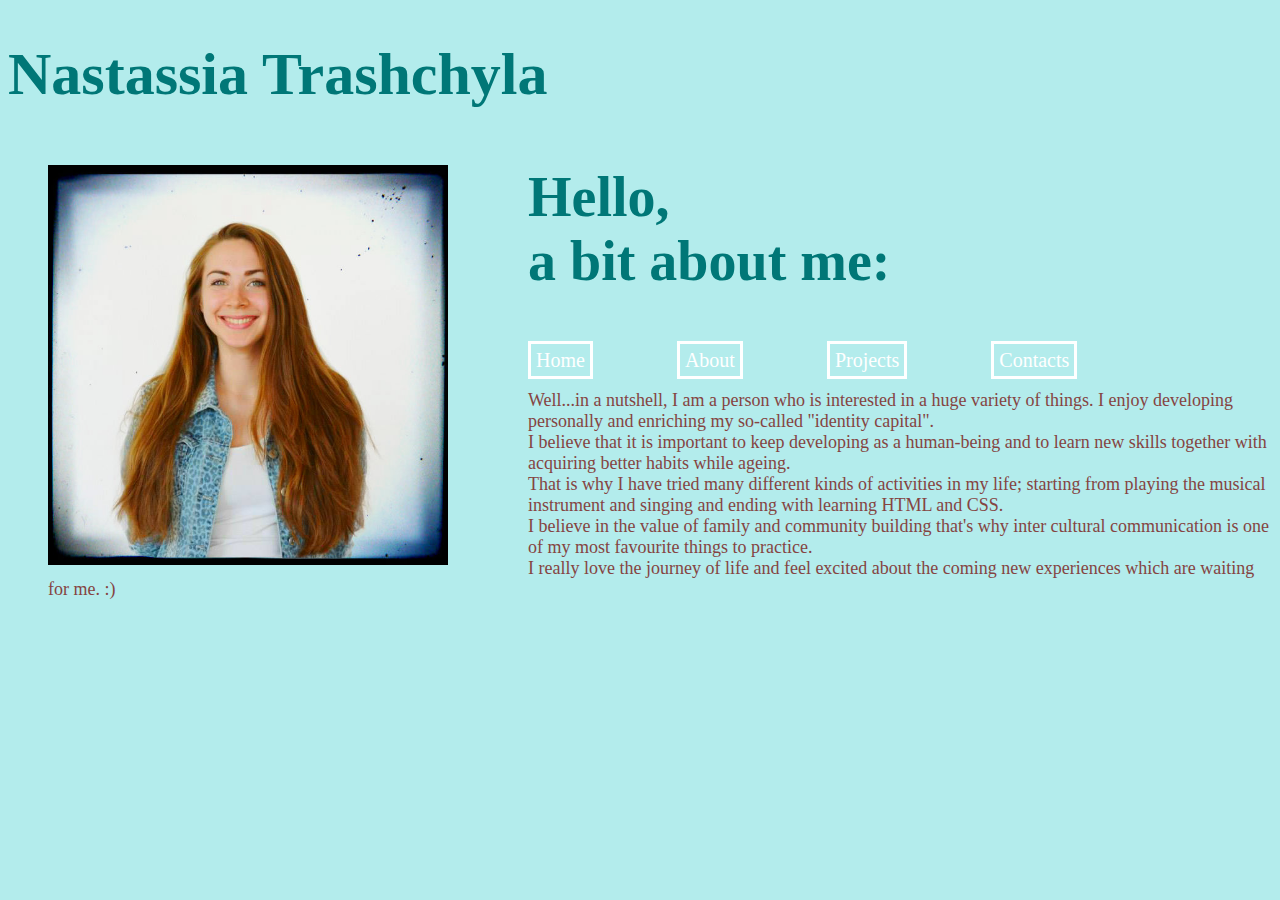
<file: index.html>
<!DOCTYPE html>
<html>
<head>

  <link type="text/css" rel="stylesheet" href="stylesheet.css"/>
<title>Nastassia Trashchyla</title>
</head>
<body style="background-color:#b3ecec">

    <h1 style="font-size: 60px; Font-Family: Comic Sans MS; Color: #007777;">Nastassia Trashchyla</h1>
<ul>
 <img src="hussel1.jpg" style="width: 400px; height: 400px; float:left; margin-right:80px;">
<p style="font-family:Comic Sans MS;color:#007777;font-size:56px;"> <strong>Hello,<br>a bit about me:</strong></p>
<ul>
<li style=color:><a href="home.html">Home</a></li>
<li><a href="about.html">About</a></li>
<li><a href="projects.html">Projects</a></li>
<li><a href="contacts.html">Contacts</a></li>
</ul>
<p style="font-family:Comic Sans Ms; color:#854442; font-size:18px""> Well...in a nutshell, I am a person who is interested in a huge variety of things.
 I enjoy developing personally and enriching my so-called "identity capital".
 <br>I believe that it is important to keep developing as a human-being and to learn new skills together with acquiring better habits while ageing.
 <br>That is why I have tried many different kinds of activities in my life; starting from playing the musical instrument and singing and ending with learning HTML and CSS.
 <br>I believe in the value of family and community building that's why inter cultural communication is one of my most favourite things to practice.
  <br>I really love the journey of life and feel excited about the coming new experiences which are waiting for me. :)
 </p>
</body>
</file>
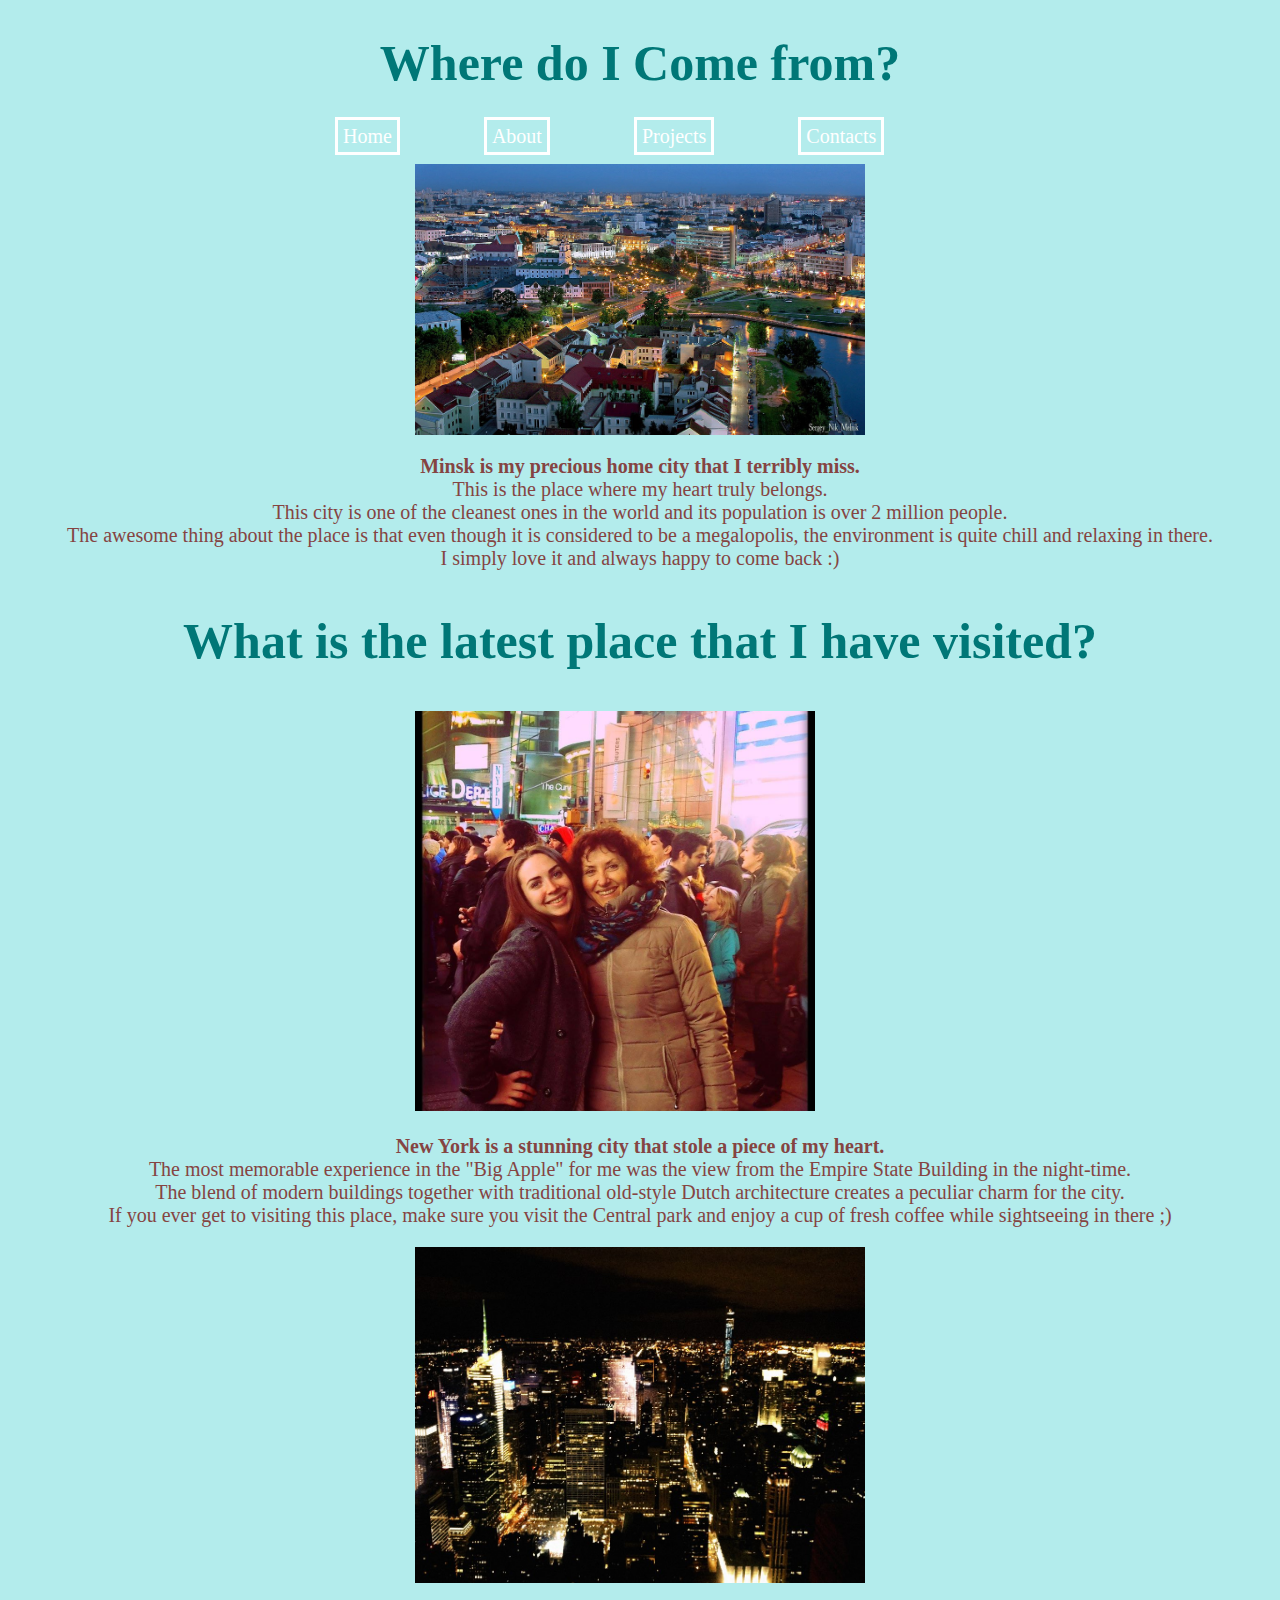
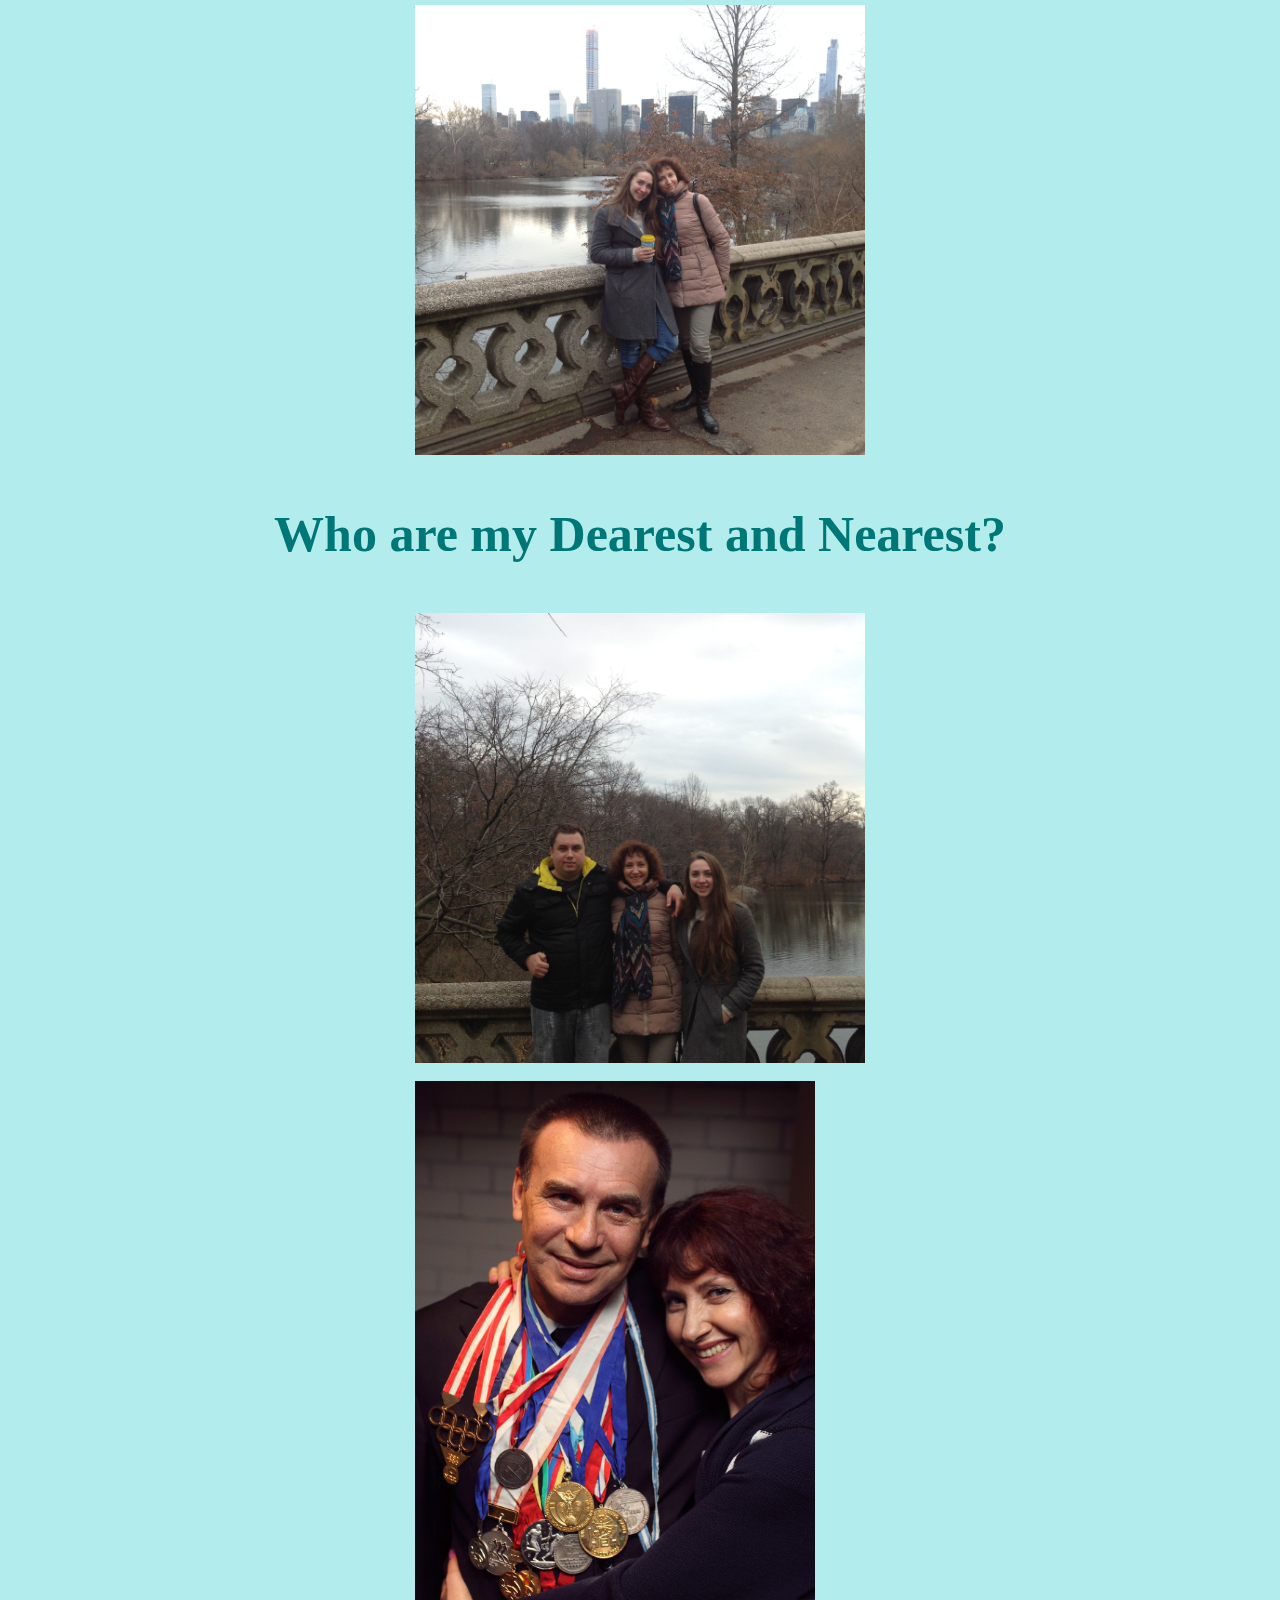
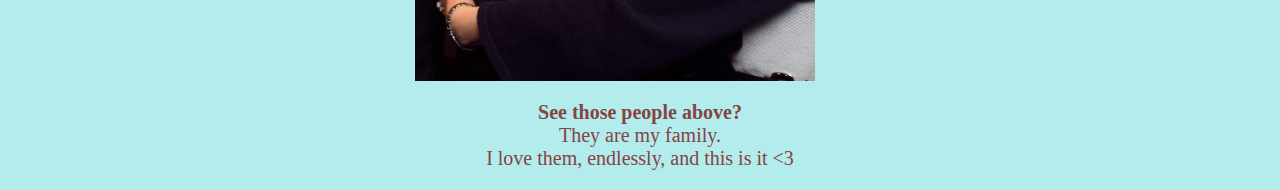
<file: about.html>
<!DOCTYPE html>
<html>
<head>

  <link type="text/css" rel="stylesheet" href="stylesheet.css"/>
<title>Nastassia Trashchyla</title>
</head>
<body style="background-color:#b3ecec">


<h1 style="font-size: 50px; Font-Family: Comic Sans MS; Color: #007777;text-align:center;"> Where do I Come from? </h1>
<ul style="margin-left:auto; margin-right:auto; width:650px;">
<li style=color:><a href="home.html">Home</a></li>
<li><a href="about.html">About</a></li>
<li><a href="projects.html">Projects</a></li>
<li><a href="contacts.html">Contacts</a></li>
</ul>
<div style="margin-left:auto; margin-right:auto; width:450px;"><a href="http://www.belarus.by" target="_;blank"> <img src="minsk.jpg"align="middle"style="width:450px;"/> </a></div>
<p style="color:#854442; text-align:center;font-family:Comic Sans MS; font-size:20px"> <strong>Minsk is my precious home city that I terribly miss.</strong>
<br> This is the place where my heart truly belongs. 
<br>This city is one of the cleanest ones in the world and its population is over 2 million people. 
<br>The awesome thing about the place is that even though it is considered to be a megalopolis, the environment is quite chill and relaxing in there.
<br> I simply love it and always happy to come back :)
</p>
<h2 style="font-size: 50px; Font-Family: Comic Sans MS; Color: #007777;text-align:center;"> What is the latest place that I have visited? </h2>
<div style="margin-left:auto; margin-right:auto; width:450px;"> <img src="newyork.jpg"style="width: 400px; height: 400px;"> </div>
<div><p style="color:#854442; text-align:center;font-family:Comic Sans MS;font-size:20px"> <strong>New York is a stunning city that stole a piece of my heart.</strong>
<br> The most memorable experience in the "Big Apple" for me was the view from the Empire State Building in the night-time.
<br> The blend of modern buildings together with traditional old-style Dutch architecture creates a peculiar charm for the city.
<br> If you ever get to visiting this place, make sure you visit the Central park and enjoy a cup of fresh coffee while sightseeing in there ;)
</p></div>
<div style="margin-left:auto; margin-right:auto; width:450px;"> <img src="esb.jpg"style="width:450px;height:450px float:middle;"/> </div>
<br>
<div style="margin-left:auto; margin-right:auto; width:450px;"><img src="centralpark.JPG" style="width:450px;height:450px" align="middle"/> </div>
<h3 style="font-size: 50px; Font-Family: Comic Sans MS; Color: #007777;text-align:center;"> Who are my Dearest and Nearest? </h3>
<div style="margin-left:auto; margin-right:auto; width:450px;"><img src="family.JPG"style="width:450px;height:450px" align="middle"/> </div>
<br>
<div style="margin-left:auto; margin-right:auto; width:450px;"><img src="parents.JPG" style="width:400px;height:600px" align="middle" /> </div>
<p style="color:#854442; text-align:center;font-family:Comic Sans MS;font-size:20px"><strong> See those people above?</strong>
<br>They are my family.
<br> I love them, endlessly, and this is it <3
</file>
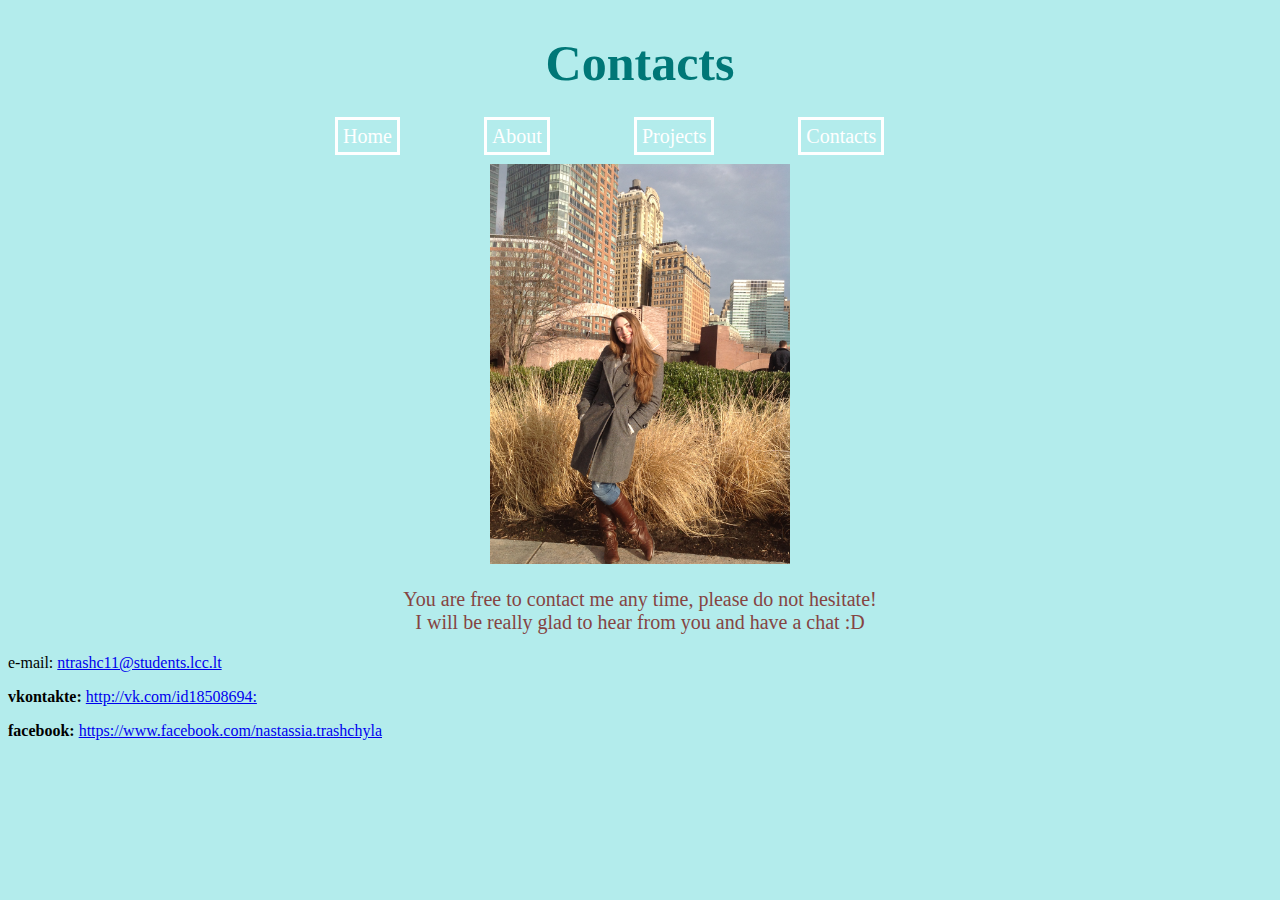
<file: contacts.html>
<!DOCTYPE html>
<html>
<head>

  <link type="text/css" rel="stylesheet" href="stylesheet.css"/>
<title>Nastassia Trashchyla</title>
</head>
<body style="background-color:#b3ecec">
<h1 style="font-size:50px; Font-Family: Comic Sans MS; Color:#007777; text-align:center;"> Contacts </h1>

<ul style="margin-left:auto; margin-right:auto; width:650px;">
<li style=color:><a href="home.html">Home</a></li>
<li><a href="about.html">About</a></li>
<li><a href="projects.html">Projects</a></li>
<li><a href="contacts.html">Contacts</a></li>
</ul>
<div style="margin-left:auto; margin-right:auto; width:300px;"> <img src="me.JPG"style="width:300px; height: 400px;"/> </div>
<p style="color:#854442; text-align:center;font-family:Comic Sans MS; font-size:20px"> You are free to contact me any time, please do not hesitate!
<br> I will be really glad to hear from you and have a chat :D </p>
<p> e-mail: <a href="msilto:ntrashc11@students.lcc.lt">ntrashc11@students.lcc.lt</a> </p>
 <p> <strong> vkontakte: </strong> <a href=" http://vk.com/id18508694"> http://vk.com/id18508694: </a> </p>
 <p><strong> facebook: </strong> <a href=" https://www.facebook.com/nastassia.trashchyla"> https://www.facebook.com/nastassia.trashchyla </a> </p>
</file>
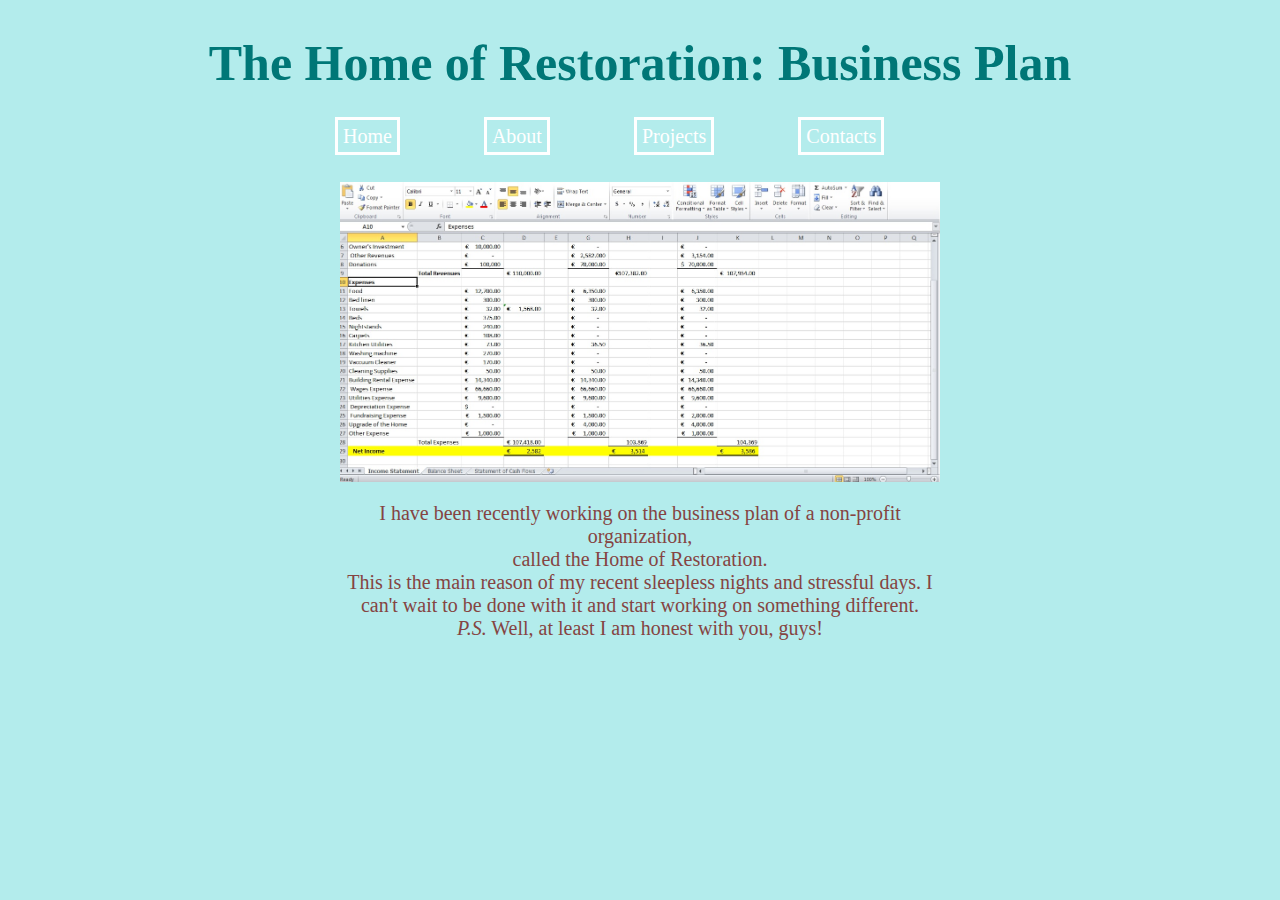
<file: projects.html>
<!DOCTYPE html>
<html>
<head>

  <link type="text/css" rel="stylesheet" href="stylesheet.css"/>
<title>Nastassia Trashchyla</title>
</head>
<body style="background-color:#b3ecec">

<h1 style="font-size: 50px; Font-Family: Comic Sans MS; Color: #007777;text-align:center;"> The Home of Restoration: Business Plan </h1>
<ul style="margin-left:auto; margin-right:auto; width:650px;">
<li style=color:><a href="home.html">Home</a></li>
<li><a href="about.html">About</a></li>
<li><a href="projects.html">Projects</a></li>
<li><a href="contacts.html">Contacts</a></li>
</ul>
<div> &nbsp; </div>
<div style="margin-left:auto; margin-right:auto; width:600px;"> <img src= "project.jpg"style="width:600px;height:300px" align="middle" />
<p style="color:#854442; text-align:center;font-family:Comic Sans MS; font-size:20px"> I have been recently working on the business plan of a non-profit organization, 
<br> called the Home of Restoration.
<br> This is the main reason of my recent sleepless nights and stressful days. I can't wait to be done with it and start working on something different.
<br> <em>P.S.</em> Well, at least I am honest with you, guys!
</p>
</file>
<file: stylesheet.css>
ul li a {
text-decoration:none;
color:white;
font-size:20px;
border:3px solid white;
margin-right: 80px;
margin-bottom: 35px;
margin-top: 23px;
padding:5px;
}
ul li{
display:inline;
}
</file>
